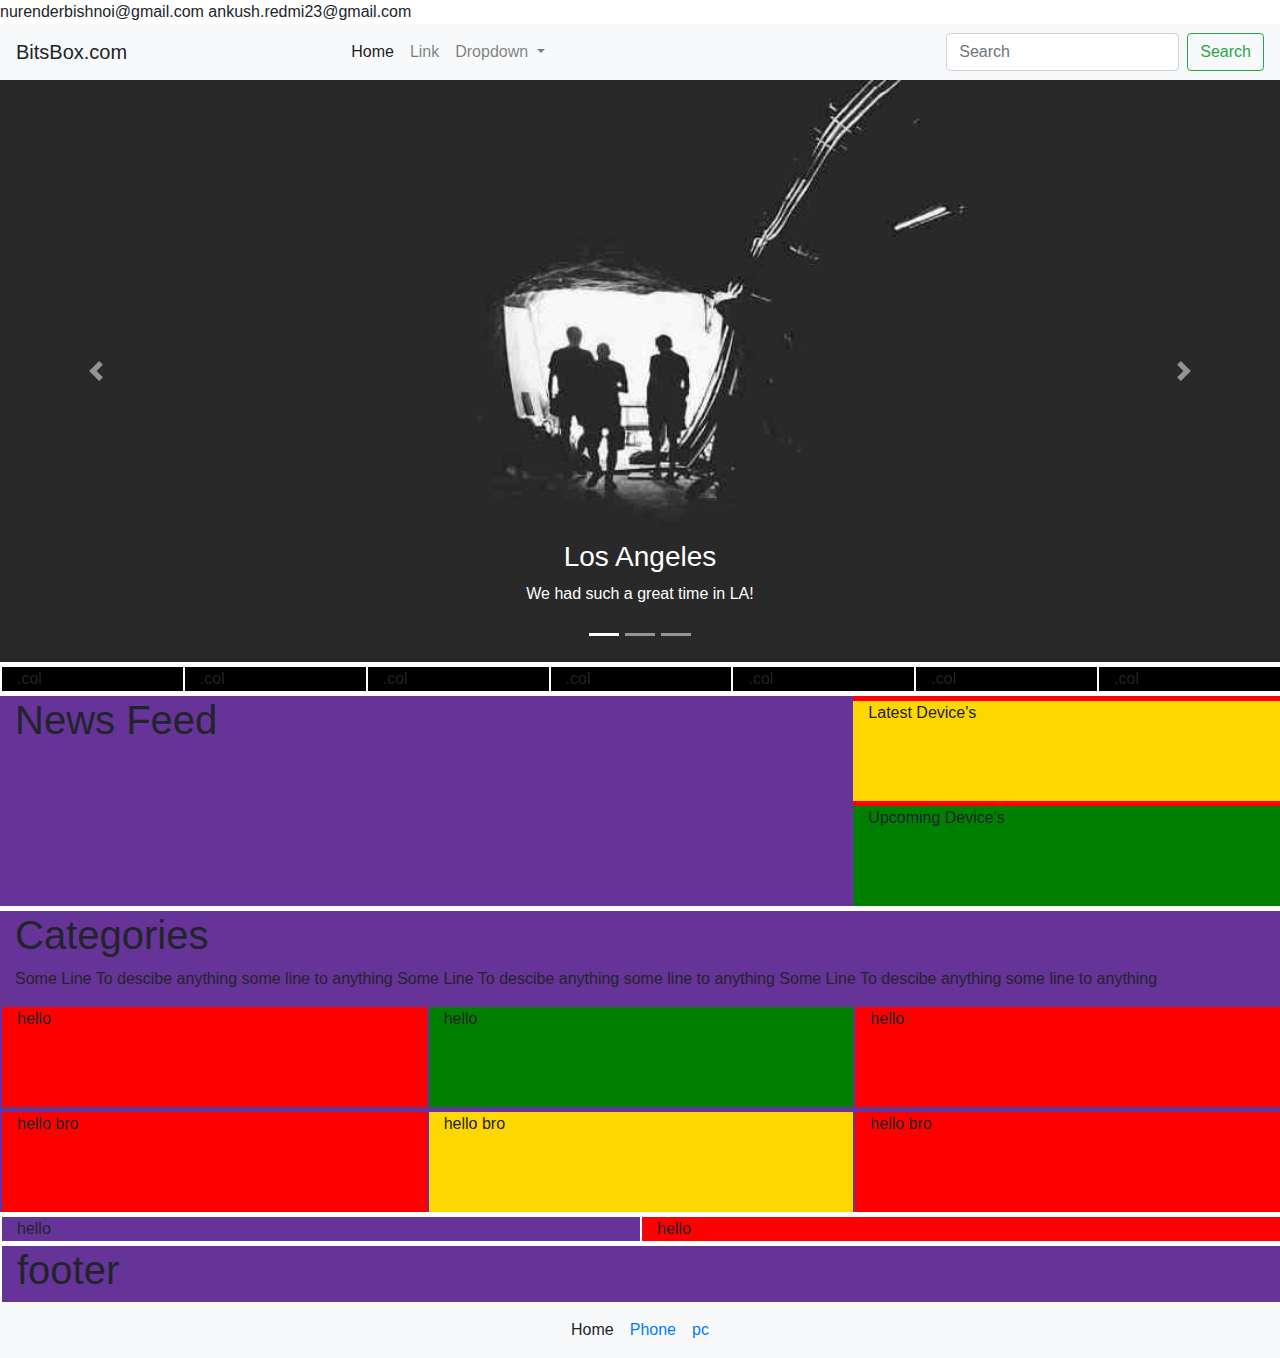
<file: index.html>
<!DOCTYPE html>
<html lang="en">
<head>
    <meta charset="UTF-8">
    <meta name="viewport" content="width=device-width, initial-scale=1.0">
    <meta http-equiv="X-UA-Compatible" content="ie=edge">
    <link rel="stylesheet" href="./css.css">
    <!-- <link rel="stylesheet" href="https://cdnjs.cloudflare.com/ajax/libs/font-awesome/4.7.0/css/font-awesome.min.css"> -->
    <title>Document</title>
    <link rel="stylesheet" href="./bootstrap.min.css">
    <!-- <script src="./bootstrap.min.js"></script> -->
    <link rel="stylesheet" href="https://maxcdn.bootstrapcdn.com/bootstrap/4.1.3/css/bootstrap.min.css">
  <script src="https://ajax.googleapis.com/ajax/libs/jquery/3.3.1/jquery.min.js"></script>
  <script src="https://cdnjs.cloudflare.com/ajax/libs/popper.js/1.14.3/umd/popper.min.js"></script>
  <script src="https://maxcdn.bootstrapcdn.com/bootstrap/4.1.3/js/bootstrap.min.js"></script>
</head>
<body>
  

<div>
nurenderbishnoi@gmail.com  ankush.redmi23@gmail.com
</div>
<nav class="navbar navbar-expand-md navbar-light bg-light sticky-top">
    <a class="navbar-brand" routerLink="home">BitsBox.com 	&nbsp;	&nbsp;	&nbsp;	&nbsp;	&nbsp;	&nbsp;	&nbsp;	&nbsp;	&nbsp; &nbsp;	&nbsp;	&nbsp; &nbsp;	&nbsp;	&nbsp; &nbsp;	&nbsp;	&nbsp;</a>
    <button class="navbar-toggler" type="button" data-toggle="collapse" data-target="#navbarSupportedContent" aria-controls="navbarSupportedContent" aria-expanded="false" aria-label="Toggle navigation">
        <span class="navbar-toggler-icon"></span>
    </button>

    <div class="collapse navbar-collapse style" id="navbarSupportedContent">
        <ul class="navbar-nav mr-auto">
        <li class="nav-item active">
            <a class="nav-link" routerLink="home">Home <span class="sr-only">(current)</span></a>
        </li>
        <li class="nav-item">
            <a class="nav-link" href="#">Link</a>
        </li>
        <li class="nav-item">
            <a class="nav-link dropdown-toggle" href="#" id="navbarDropdown" role="button" data-toggle="dropdown" aria-haspopup="true" aria-expanded="false">
            Dropdown
            </a>
            <div class="dropdown-menu" aria-labelledby="navbarDropdown">
            <div style="float:left">
            <a class="dropdown-item" href="#">Action</a>
            <a class="dropdown-item" href="#mnj">Another action</a>
            <a class="dropdown-item" href="#">Somethingdvdvdsvdsvs elsjkn dfvjdcsdscdfd</a>
                </div><div style="float:left;">
            <a class="dropdown-item" href="#">Nurender Bishnolio</a>
            <a class="dropdown-item" href="#mnj" style="float:left">Another action</a>
            <a class="dropdown-item" href="#" style="float:left">Something else here</a>


            <a class="dropdown-item" style="float:left" href="#">Action</a>
            <a class="dropdown-item" href="#mnj">Another action</a>
            <a class="dropdown-item" href="#">Something else here</a></div>
            </div>
        </li>
        </ul> 
        <form class="form-inline my-2 my-lg-0">
        <input class="form-control mr-sm-2" type="search" placeholder="Search" aria-label="Search">
        <button class="btn btn-outline-success my-2 my-sm-0" type="submit">Search</button>
        </form>
    </div>
</nav>
<div>
<!-- <router-outlet></router-outlet> -->
<!-- <iframe src="./home/home.html"></iframe> -->

<div id="demo" class="carousel slide" data-ride="carousel">
    <ul class="carousel-indicators">
      <li data-target="#demo" data-slide-to="0" class="active"></li>
      <li data-target="#demo" data-slide-to="1"></li>
      <li data-target="#demo" data-slide-to="2"></li>
    </ul>
    <div class="carousel-inner">
      <div class="carousel-item active">
        <img src="./assets/la.jpg" alt="Los Angeles" width="1100" height="500">
        <div class="carousel-caption">
          <h3>Los Angeles</h3>
          <p>We had such a great time in LA!</p>
        </div>   
      </div>
      <div class="carousel-item">
        <img src="./assets/chicago.jpg" alt="Chicago" width="1100" height="500">
        <div class="carousel-caption">
          <h3>Chicago</h3>
          <p>Thank you, Chicago!</p>
        </div>   
      </div>
      <div class="carousel-item">
        <img src="./assets/ny.jpg" alt="New York" width="1100" height="500">
        <div class="carousel-caption">
          <h3>New York</h3>
          <p>We love the Big Apple!</p>
        </div>   
      </div>
    </div>
    <a class="carousel-control-prev" href="#demo" data-slide="prev">
      <span class="carousel-control-prev-icon"></span>
    </a>
    <a class="carousel-control-next" href="#demo" data-slide="next">
      <span class="carousel-control-next-icon"></span>
    </a>
  </div>
  
  
  
  <div class="container-fluid">
    <div class="row">
      <div class="col" style="background-color:black;">.col</div>
      <div class="col" style="background-color:black;">.col</div>
      <div class="col" style="background-color:black;">.col</div>
      <div class="col" style="background-color:black;">.col</div>
      <div class="col" style="background-color:black;">.col</div>
      <div class="col" style="background-color:black;">.col</div>
      <div class="col" style="background-color:black;">.col</div>
    </div>
  </div>
  
  
  <div class="container-fluid">
    <div class="row">
      <div class="col-md-8" style="background-color:rebeccapurple;">
      <h1>News Feed</h1>
      </div>
      <div class="col-md-4" style="background-color:red">
        <div class="row">
          <div class="col-md-12" style="background-color:gold; height: 100px; overflow: scroll">
            Latest Device's<br><br><br><br><br><br><br>
          </div>
        </div>
        <div class="row">
            <div class="col-md-12" style="background-color:green;height: 100px; overflow: scroll">
              Upcoming Device's<br><br><br><br><br><br><br><br><br>m,
            </div>
          </div>
      </div>
    </div>
  </div>
  
  <div class="container-fluid">
    <div class="row">
      <div class="col-md-12" style="background-color:rebeccapurple;">
        <h1>Categories</h1>
        <p>Some Line To descibe anything some line to anything Some Line To descibe anything some line to anything  Some Line To descibe anything some line to anything</p>
        <div class="row">
          <div class="col" style="background-color:red; height: 100px; overflow: scroll">hello<br><br><br><br><br><br><br><br><br><br>dfvfd<br><br><br><br><br><br><br>fdfdd</div>
          <div class="col" style="background-color:green; height: 100px; overflow: scroll">hello</div>
          <div class="col" style="background-color:red; height: 100px; overflow: scroll">hello<br><br><br><br><br><br><br><br><br><br><br><br><br><br><br><br><br><br><br><br></div>
        </div>
        <div class="row">
          <div class="col" style="background-color:red; height: 100px; overflow: scroll">hello bro</div>
          <div class="col" style="background-color:gold; height: 100px; overflow: scroll">hello bro</div>
          <div class="col" style="background-color:red; height: 100px; overflow: scroll">hello bro</div>
        </div>
      </div>
    </div>
  </div>
  
  
  <div class="container-fluid">
    <div class="row">
      <div class="col" style="background-color:rebeccapurple;">
        hello
      </div>
      <div class="col" style="background-color:red;">
        hello
      </div>
    </div>
  </div>
  
  
  <div class="container-fluid">
    <div class="row">
      <div class="col" style="background-color:rebeccapurple;">
        <h1>footer</h1>
        <app-footer></app-footer>
      </div>
  </div>
</div>  
<div>
<nav class="navbar navbar-expand bg-light justify-content-center">
    <ul class="navbar-nav">
      <li class="nav-item">
        <a class="nav-link" routerLink="home">Home</a>
      </li>
      <li class="nav-item">
        <a class="nav-link" href="#">Phone</a>
      </li>
      <li class="nav-item">
        <a class="nav-link" href="#">pc</a>
      </li>
    </ul>
  </nav>
</div>
</body>
</html>
</file>
<file: css.css>
.style{
    /* text-align: center; */
    /* margin-left: 100px */
}
.dropdown-menu{
    /* width: 100%; */
    margin: 0px;
    padding: 0px;
}
@media (min-width: 768px){
    .navbar-expand-md .navbar-nav .dropdown-menu {
        position: absolute;
        width: auto;
        /* width: 1248px; */
        width: 100%;
        /* min-width: 75rem; */
    }
}

iframe{
    width: 100%;
    height: 1866px;
}

.carousel-inner img {
    width: 100%;
    height: 100%;
}
.col{
    margin-left: 2px
    /* height: 10px; */
}
.container-fluid .row{
    margin-top: 5px;
}
/* 
.container-fluid{
    margin: 0;
    padding: 0;
} */
</file>
